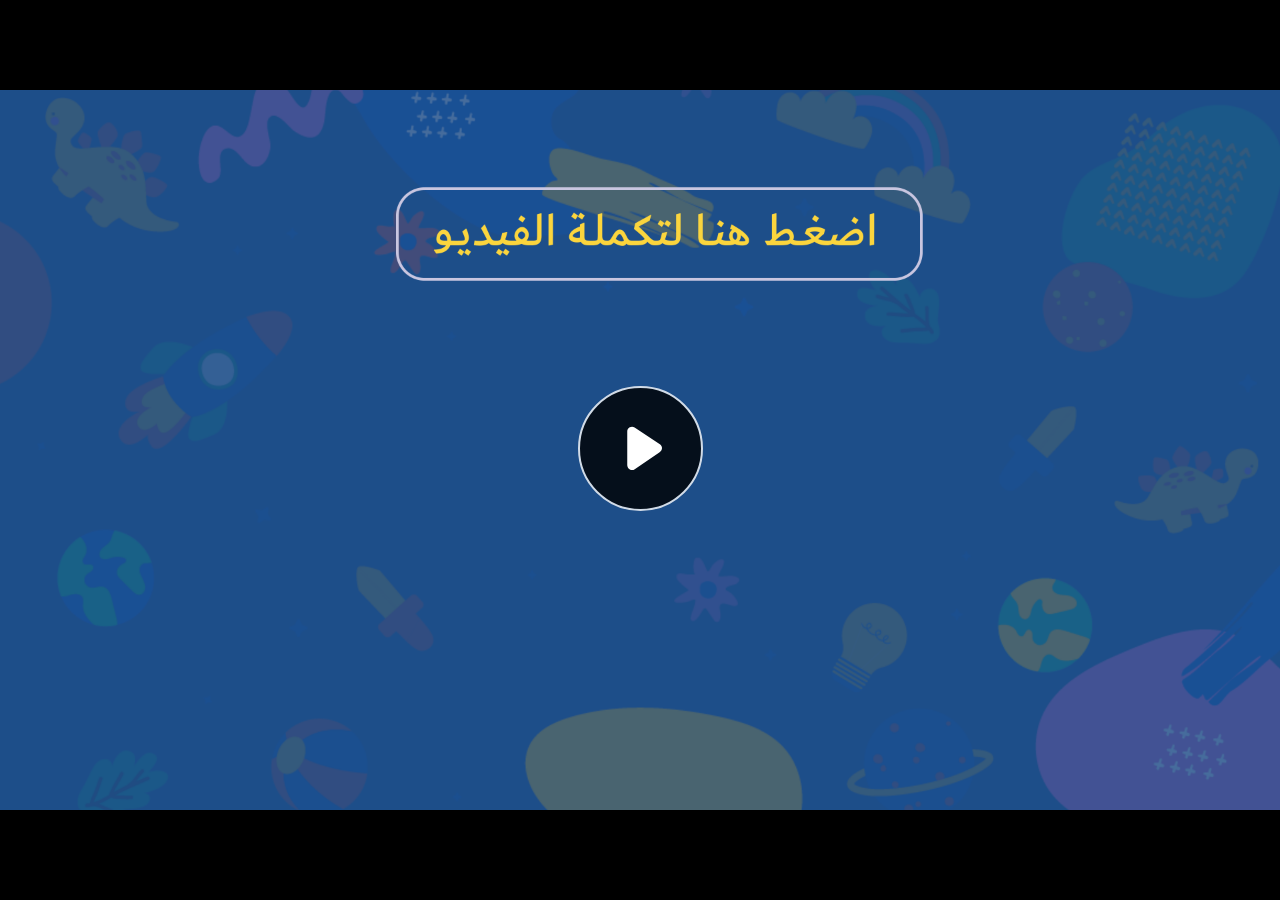
<file: index.html>
﻿<!doctype html>
<html lang="en-US">
<head>
  <meta charset="utf-8">
  <!-- Created using Storyline 360 - http://www.articulate.com  -->
  <!-- version: 3.71.29339.0 -->
  <title>EG.G5.AR.SEM2.UC.T2.S2.1</title>
  <meta http-equiv="x-ua-compatible" content="IE=edge"/>
  <meta name="viewport" content="width=device-width,initial-scale=1,user-scalable=no,shrink-to-fit=no,minimal-ui"/>
  <meta name="apple-mobile-web-app-capable" content="yes"/>
  <style>
    html, body { height: 100%; padding: 0; margin: 0 }
    #app { height: 100%; width: 100%; }
  </style>

  <script>
    window.DS = {};
    window.globals = {
      DATA_PATH_BASE: '',
      HAS_FRAME: true,
      HAS_SLIDE: true,

      lmsPresent: false,
      tinCanPresent: false,
      cmi5Present: false,
      aoSupport: false,
      scale: 'noscale',
      captureRc: false,
      browserSize: 'optimal',
      bgColor: '#282828',
      features: 'AccessibleVideo,ConnectionMessages,FullScreenToggle,InsertSvgPicture,LayerPresentAsDialog,MultipleQuizTracking,UpdatedScrollingPanels,UpdatedThemeEditor',
      themeName: 'unified',
      preloaderColor: '#FFFFFF',
      suppressAnalytics: false,
      productChannel: 'stable',
      publishSource: 'storyline',
      aid: 'aid|dd341018-a8d3-41b5-95f5-fb131f3e5e10',
      cid: '518b2c0f-fe28-4383-951b-e6b4fb774fe0',
      playerVersion: '3.71.29339.0',
      publishTimestamp: '2023-02-22T12:18:04.3384250Z',
      maxIosVideoElements: 10,
      connectionSettings: { message: 'You%20are%20offline.%20Trying%20to%20reconnect...', useDarkTheme: false },

      
      parseParams: function(qs) {
        if (window.globals.parsedParams != null) {
          return window.globals.parsedParams;
        }
        qs = (qs || window.location.search.substr(1)).split('+').join(' ');
        var params = {},
            tokens,
            re = /[?&]?([^=]+)=([^&]*)/g;

        while (tokens = re.exec(qs)) {
          params[decodeURIComponent(tokens[1]).trim()] =
            decodeURIComponent(tokens[2]).trim();
        }
        window.globals.parsedParams = params;
        return params;
      }

    };
  </script>
  <script>
    var isIe11 = ('ActiveXObject' in window || window.MSBlobBuilder != null)
      && window.msCrypto != null && !window.ActiveXObject;
    if (isIe11) {
      window.globals.unsupportedBrowser = true;
      document.write(atob('[base64]'));
    }
  </script>
  
  <script>window.THREE = { };</script>
  
</head>
<body style="background: #282828" class="cs-HTML theme-unified">
  <!-- 360 -->
  <script>!function(e){var i=/iPhone/i,o=/iPod/i,n=/iPad/i,t=/(?=.*\bAndroid\b)(?=.*\bMobile\b)/i,d=/Android/i,s=/(?=.*\bAndroid\b)(?=.*\bSD4930UR\b)/i,b=/(?=.*\bAndroid\b)(?=.*\b(?:KFOT|KFTT|KFJWI|KFJWA|KFSOWI|KFTHWI|KFTHWA|KFAPWI|KFAPWA|KFARWI|KFASWI|KFSAWI|KFSAWA)\b)/i,r=/IEMobile/i,h=/(?=.*\bWindows\b)(?=.*\bARM\b)/i,a=/BlackBerry/i,l=/BB10/i,p=/Opera Mini/i,f=/(CriOS|Chrome)(?=.*\bMobile\b)/i,u=/(?=.*\bFirefox\b)(?=.*\bMobile\b)/i,c=new RegExp("(?:Nexus 7|BNTV250|Kindle Fire|Silk|GT-P1000)","i"),w=function(e,i){return e.test(i)},A=function(e){var A=e||navigator.userAgent,v=A.split("[FBAN");if(void 0!==v[1]&&(A=v[0]),this.apple={phone:w(i,A),ipod:w(o,A),tablet:!w(i,A)&&w(n,A),device:w(i,A)||w(o,A)||w(n,A)},this.amazon={phone:w(s,A),tablet:!w(s,A)&&w(b,A),device:w(s,A)||w(b,A)},this.android={phone:w(s,A)||w(t,A),tablet:!w(s,A)&&!w(t,A)&&(w(b,A)||w(d,A)),device:w(s,A)||w(b,A)||w(t,A)||w(d,A)},this.windows={phone:w(r,A),tablet:w(h,A),device:w(r,A)||w(h,A)},this.other={blackberry:w(a,A),blackberry10:w(l,A),opera:w(p,A),firefox:w(u,A),chrome:w(f,A),device:w(a,A)||w(l,A)||w(p,A)||w(u,A)||w(f,A)},this.seven_inch=w(c,A),this.any=this.apple.device||this.android.device||this.windows.device||this.other.device||this.seven_inch,this.phone=this.apple.phone||this.android.phone||this.windows.phone,this.tablet=this.apple.tablet||this.android.tablet||this.windows.tablet,"undefined"==typeof window)return this},v=function(){var e=new A;return e.Class=A,e};"undefined"!=typeof module&&module.exports&&"undefined"==typeof window?module.exports=A:"undefined"!=typeof module&&module.exports&&"undefined"!=typeof window?module.exports=v():"function"==typeof define&&define.amd?define("isMobile",[],e.isMobile=v()):e.isMobile=v()}(this);
    window.isMobile.apple.tablet = window.isMobile.apple.tablet ||
      (navigator.platform === 'MacIntel' && navigator.maxTouchPoints > 1);
    window.isMobile.apple.device = window.isMobile.apple.device || window.isMobile.apple.tablet;
    window.isMobile.tablet = window.isMobile.tablet || window.isMobile.apple.tablet;
    window.isMobile.any = window.isMobile.any || window.isMobile.apple.tablet;
  </script>

  <div id="focus-sink" tabindex="-1"></div>

  <div id="preso"></div>
  <script>
    (function() {

      var classTypes = [ 'desktop', 'mobile', 'phone', 'tablet' ];

      var addDeviceClasses = function(prefix, testObj) {
        var curr, i;
        for (i = 0; i < classTypes.length; i++) {
          curr = classTypes[i];
          if (testObj[curr]) {
            document.body.classList.add(prefix + curr);
          }
        }
      };

      var params = window.globals.parseParams(),
          isDevicePreview = params.devicepreview === '1',
          isPhoneOverride = params.deviceType === 'phone' || (isDevicePreview && params.phone == '1'),
          isTabletOverride = (params.deviceType === 'tablet' || isDevicePreview) && !isPhoneOverride,
          isMobileOverride = isPhoneOverride || isTabletOverride;

      var deviceView = {
        desktop: !window.isMobile.any && !isMobileOverride,
        mobile: window.isMobile.any || isMobileOverride,
        phone: isPhoneOverride || (window.isMobile.phone && !isTabletOverride),
        tablet: isTabletOverride || window.isMobile.tablet
      };

      window.globals.deviceView = deviceView;
      window.isMobile.desktop = !window.isMobile.any;
      window.isMobile.mobile = window.isMobile.any;

      addDeviceClasses('view-', deviceView);

    })();
  </script>
  
  <script src='story_content/user.js' type=text/javascript></script>
  <div class="slide-loader"></div>

  <script>
    var doc = document, loader = doc.body.querySelector('.slide-loader'); [ 1, 2, 3 ].forEach(function(n) { var d = doc.createElement('div'); d.style.backgroundColor = window.globals.preloaderColor; d.classList.add('mobile-loader-dot'); d.classList.add('dot' + n); loader.appendChild(d); });
  </script>

  <div class="mobile-load-title-overlay" style="display: none">
    <div class="mobile-load-title">EG.G5.AR.SEM2.UC.T2.S2.1</div>
  </div>

  <div class="mobile-chrome-warning"></div>

  
<style>
  .warn-connection-dialog {
    display: none;
    background: transparent;
    pointer-events: none;
    position: fixed;
    left: 0;
    top: 0;
    width: 100%;
    height: 100%;
    z-index: 999;
  }

  .warn-connection-content {
    border-radius: 4px;
    background: white;
    border: 1px solid #E7E7E7;
    color: #333333;
    box-shadow: 0 2px 4px rgba(0, 0, 0, 0.25);
    transition: all 150ms ease-out;
    position: absolute;
    white-space: nowrap;
  }

  .view-phone.is-landscape .warn-connection-content {
    left: 23px;
    bottom: 23px;
  }

  .view-tablet.is-landscape .warn-connection-content {
    left: 50%;
    top: 20px;
    transform: translateX(-50%);
  }

  .is-portrait .warn-connection-content {
    transform: translate(-50%, calc(-100% - 15px));
  }

  .warn-connection-content p {
    display: inline-block;
    margin: 0 8px 0 0;
    line-height: 33px;
    font-size: 11px;
  }

  .warn-connection-content svg {
    position: relative;
    vertical-align: middle;
    margin: 0 2px 2px 8px;
  }

  .view-desktop .warn-connection-content {
    left: 1.5em;
    bottom: 1.5em;
  }

  .view-desktop .warn-connection-content p {
    font-size: 1.1em;
  }

  .is-offline .warn-connection-dialog {
    display: block;
  }

  .is-offline .cs-panel * {
    pointer-events: none !important;
  }

  .is-offline .cs-panel {
    pointer-events: all !important;
  }

  .is-offline #nav-controls * {
    pointer-events: none !important;
  }

  .is-offline #nav-controls {
    pointer-events: all !important;
  }
</style>

<div class="warn-connection-dialog">
  <div class="warn-connection-content">
    <svg width="17" height="15" viewBox="0 0 17 15" xmlns="http://www.w3.org/2000/svg">
      <path fill="#8F0000" stroke="white" d="M16.07,12.98 L15.88,12.23 L9.51,1.21 C8.97,0.26,7.6,0.26,7.06,1.21 L0.69,12.23 C0.15,13.16,0.81,14.36,1.91,14.36 H14.65 C15.47,14.36,16.05,13.7,16.07,12.98 Z"/>
      <path fill="white" stroke="white" d="M8.58,5.5 C8.35,5.28,8.5,5.35,8.21,5.32 C8.09,5.35,7.97,5.49,7.96,5.67 C7.97,5.79,7.98,5.92,7.98,6.04 L7.98,6.04 C7.99,6.17,8,6.31,8.01,6.43 L8.01,6.44 C8.03,6.92,8.06,7.41,8.09,7.9 L8.09,7.9 C8.12,8.39,8.14,8.88,8.17,9.37 C8.17,9.39,8.18,9.42,8.2,9.44 C8.23,9.46,8.25,9.47,8.28,9.47 C8.31,9.47,8.34,9.46,8.35,9.44 C8.37,9.43,8.38,9.4,8.39,9.35 L8.39,9.34 C8.39,9.24,8.4,9.15,8.4,9.05 L8.4,9.05 C8.41,8.96,8.41,8.86,8.42,8.75 C8.43,8.44,8.45,8.12,8.47,7.81 L8.47,7.81 C8.49,7.49,8.51,7.18,8.53,6.87 C8.55,6.46,8.56,6.05,8.59,5.64 L8.6,5.62 C8.6,5.57,8.59,5.53,8.58,5.5 L8.21,5.32 Z"/>
      <circle fill="white" stroke="white" cx="8.3" cy="11.35" r="0.3"/>
    </svg>
    <p>You are offline. Trying to reconnect...</p>
  </div>
</div>

<script>
  (function() {
    window.DS.connection = {
      warningShown: false,
      assets: {},
      loadingAssetGroup: false,
      retryDelay: 500
    };

    // @TODO this is POC code and can be cleaned up a bit more if we move forward
    // with the feature



    // The `window.globals.features` variable must be set in `webpack.dev.config` when testing locally - it is not enough
    // to have it in the data - but it must be set there as well.
    var useConnectionMessages = window.AbortController != null &&
      window.location.protocol != 'file:' &&
      window.globals.features.indexOf('ConnectionMessages') != -1;

    window.DS.connection.useConnectionMessages = useConnectionMessages

    var assetCount = 0;
    var checkLoadedId;
    var connectionSettings = window.globals.connectionSettings;

    if (useConnectionMessages && connectionSettings != null) {
      var contentEl = document.querySelector('.warn-connection-content');
      var messageEl = contentEl.querySelector('p')

      if (connectionSettings.useDarkTheme) {
        contentEl.style.borderColor = '#BABBBA';
        contentEl.style.backgroundColor = '#282828';
        contentEl.style.color = '#FFFFFF';
      }

      if (connectionSettings.message != null) {
        messageEl.textContent = window.decodeURIComponent(connectionSettings.message);
      }
    }

    function checkAssetsReady() {
      for (var i in DS.connection.assets) {
        if (!DS.connection.assets[i].success) {
          return false;
        }
      }
      return true;
    }

    function stopAssetGroup() {
      if (!useConnectionMessages) { return; }

      assetCount = 0;

      DS.connection.oldAssetGroup = DS.connection.assets;
      DS.connection.assets = {};
      DS.connection.loadingAssetGroup = false;
      clearInterval(checkLoadedId);
    }

    function startAssetGroup() {
      if (!useConnectionMessages) { return; }
      var ticks = 0;
      clearInterval(checkLoadedId);
      checkLoadedId = setInterval(function() {
        var loaded = 0;
        if (assetCount === 0 && loaded === 0) {
          clearInterval(checkLoadedId);
          return;
        }

        for (var i in DS.connection.assets) {
          if (DS.connection.assets[i].success) {
            loaded++;
          }
        }

        if (assetCount === loaded && checkAssetsReady()) {
          for (var i in DS.connection.assets) {
            if (DS.connection.assets[i].action) {
              DS.connection.assets[i].action();
            }
          }
          hideWarning();
          stopAssetGroup();
        }
      }, 100)
    }

    function requiredAsset(url, action, retry, type) {
      if (!useConnectionMessages) { return; }
      if (DS.connection.assets[url]) { return; }

      DS.connection.assets[url] = {
        success: false, action: action, retry: retry, type: type
      };
      assetCount = Object.keys(DS.connection.assets).length;
      if (!DS.connection.loadingAssetGroup) {
        startAssetGroup();
      }
      DS.connection.loadingAssetGroup = true;
    }

    function assetLoaded(url) {
      if (!useConnectionMessages) { return; }
      if (DS.connection.assets[url]) {
        DS.connection.assets[url].success = true;
      }
    }

    function assetFailed(url) {
      if (!useConnectionMessages) { return; }
      if (!DS.connection.assets[url]) {
        if (/\.js$/.test(url)) {
          setTimeout(function() {
            if (DS.connection.lastSlideLoaded != null) {
              DS.connection.lastSlideLoaded();
            }
          }, DS.connection.retryDelay);
        }
        return;
      }
      if (!DS.connection.warningShown) { showWarning(); }
      if (DS.connection.assets[url].retry) {
        setTimeout(function() {
          if (!DS.connection.assets[url].success) {
            DS.connection.assets[url].retry()
          }
        }, DS.connection.retryDelay);
      }
    }

    function hideWarning() {
      document.body.classList.remove('is-offline');
      DS.connection.warningShown = false;
    }
    DS.connection.hideWarning = hideWarning

    function showWarning(btn) {
      document.body.classList.add('is-offline')
      DS.connection.warningShown = true;
      updateWarningPosition();
    }

    function updateWarningPosition() {
      if (!DS.connection.warningShown) {
        return;
      }

      var isPortrait = document.body.classList.contains('is-portrait');
      var warningEl = document.querySelector('.warn-connection-content');

      if (isPortrait) {
        var slide = document.querySelector('.primary-slide');
        var slideRect = slide.getBoundingClientRect();

        warningEl.style.top = `${slideRect.top}px`
        warningEl.style.left = `${slideRect.left + slideRect.width / 2}px`
      } else {
        warningEl.style.top = null;
        warningEl.style.left = null;
      }

      window.requestAnimationFrame(updateWarningPosition);
    }

    // these will all be noops if the feature flag isn't set in
    // the data and `window.globals.features`
    DS.connection.requiredAsset = requiredAsset;
    DS.connection.assetLoaded = assetLoaded;
    DS.connection.assetFailed = assetFailed;
    DS.connection.stopAssetGroup = stopAssetGroup;
    DS.connection.startAssetGroup = startAssetGroup;
  })();
</script>


  <script>
    
    if (window.autoSpider && window.vInterfaceObject) {
      document.querySelector('.mobile-load-title-overlay').style.display = 'none';
    }
  </script>

  

  <link rel="stylesheet" href="html5/data/css/output.min.css" data-noprefix/>
</body>
<script src="html5/lib/scripts/bootstrapper.min.js"></script>
</html>
</file>
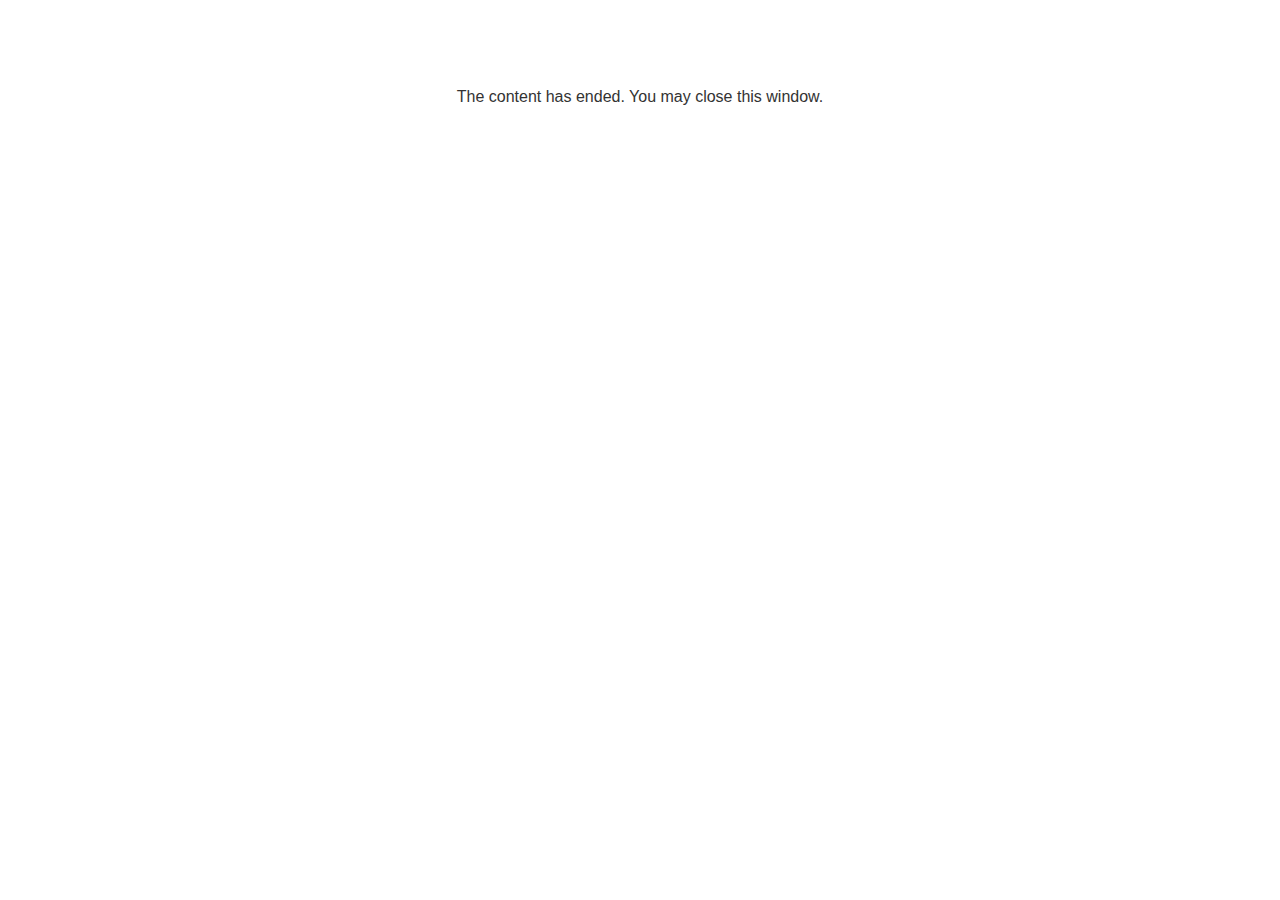
<file: lms/goodbye.html>
<!doctype html>
<html>
<body style="background-color: #ffffff;">

<p role="alert" style="color: #333333;font-family: Lato, articulate, tahoma, arial;font-size: medium;text-align: center;">
<br><br><br><br>
The content has ended. You may close this window.
</p>

</body>
</html>
</file>
<file: html5/data/css/output.min.css>
@font-face {
  font-family: 'LatoBold Charset1_ BoldA5316623';
  src: url('[data-uri]');
  font-style: normal;
  font-weight: normal;
}
@font-face {
  font-family: 'Lato Charset1_ 5wiUiuON0B02FF11';
  src: url('[data-uri]');
  font-style: normal;
  font-weight: normal;
}
@font-face {
  font-family: 'Dubai Charset1_ 6pJIynT3495B745';
  src: url('[data-uri]');
  font-style: normal;
  font-weight: normal;
}
@font-face {
  font-family: 'Dubai Medium Charset1_ D7858AF3';
  src: url('[data-uri]');
  font-style: normal;
  font-weight: normal;
}
@font-face {
  font-family: 'Dubai MediumBold ChBold05EFEF0B';
  src: url('[data-uri]');
  font-style: normal;
  font-weight: normal;
}
@font-face {
  font-family: 'DubaiBold Charset1_Bold755E410C';
  src: url('[data-uri]');
  font-style: normal;
  font-weight: normal;
}
@font-face {
  font-family: 'Dubai Charset0_v8wz5Y8k741D6E07';
  src: url('[data-uri]');
  font-style: normal;
  font-weight: normal;
}
@font-face {
  font-family: 'Dubai Medium Charset0_v389EBE1D';
  src: url('[data-uri]');
  font-style: normal;
  font-weight: normal;
}
@font-face {
  font-family: 'Dubai MediumBold ChBold9429EB4D';
  src: url('[data-uri]');
  font-style: normal;
  font-weight: normal;
}
@font-face {
  font-family: 'DubaiBold Charset0_BoldD2773439';
  src: url('[data-uri]');
  font-style: normal;
  font-weight: normal;
}
.cs-HTML {
  background: rgba(40, 40, 40, 1);
}
.cs-npnxnanbsnfns00000000001 .cs-infopanel  {
  box-shadow: 0 1px 0 rgba(0, 0, 0, 0);
  background: rgba(255, 255, 255, 1);
}
.cs-npnxnanbsnfns00000000001 .cs-infopanel .cs-link {
  color: rgba(186, 187, 186, 1);
}
.cs-npnxnanbsnfns00000000001 .cs-infopanel .cs-link:hover {
  color: rgba(255, 255, 255, 1);
}
.cs-npnxnanbsnfns00000000001 .cs-infopanel .cs-name {
  color: rgba(68, 68, 68, 1);
}
.cs-npnxnanbsnfns00000000001 .cs-infopanel .cs-title {
  color: rgba(153, 153, 153, 1);
}
.cs-npnxnanbsnfns00000000001 .cs-infopanelpopup  {
  box-shadow: 0 1px 0 rgba(0, 0, 0, 0);
  background: rgba(0, 0, 0, 0);
}
.cs-npnxnanbsnfns00000000001 .cs-infopanelpopup .cs-link {
  color: rgba(255, 0, 0, 1);
}
.cs-npnxnanbsnfns00000000001 .cs-infopanelpopup .cs-link:hover {
  color: rgba(255, 255, 255, 1);
}
.cs-npnxnanbsnfns00000000001 .cs-infopanelpopup .cs-name {
  color: rgba(255, 255, 255, 1);
}
.cs-npnxnanbsnfns00000000001 .cs-infopanelpopup .cs-bio {
  color: rgba(186, 187, 186, 1);
}
.cs-npnxnanbsnfns00000000001 .cs-timer  {
  color: rgba(186, 187, 186, 1);
}
.cs-npnxnanbsnfns00000000001 .cs-duration stop:first-child {
  stop-color: rgba(60, 60, 60, 1);
}
.cs-npnxnanbsnfns00000000001 .cs-duration stop:last-child {
  stop-color: rgba(60, 60, 60, 1);
}
.cs-npnxnanbsnfns00000000001 .cs-elapsed stop:first-child {
  stop-color: rgba(254, 227, 71, 1);
}
.cs-npnxnanbsnfns00000000001 .cs-elapsed stop:last-child {
  stop-color: rgba(254, 227, 71, 1);
}
.cs-npnxnanbsnfns00000000001 .cs-timer .cs-pie .cs-innerstroke {
  stroke: rgba(199, 199, 199, 1);
}
.cs-npnxnanbsnfns00000000001 .cs-timer .cs-pie .cs-innerborder {
  stroke: rgba(255, 255, 255, 1);
}
.cs-npnxnanbsnfns00000000001 .cs-window  {
  box-shadow: 0 8px 5px rgba(0, 0, 0, 0.2);
  border-color: rgba(49, 99, 0, 0);
  background: rgba(33, 33, 33, 1);
  color: rgba(248, 248, 248, 1);
}
.cs-npnxnanbsnfns00000000001 .cs-window .cs-diva {
  border-color: rgba(78, 78, 78, 1);
}
.cs-npnxnanbsnfns00000000001 .cs-window .cs-divb {
  border-color: rgba(78, 78, 78, 0);
}
.cs-npnxnanbsnfns00000000001 .cs-editor .cs-editor-slide {
  color: rgba(226, 226, 226, 1);
}
.cs-npnxnanbsnfns00000000001 .cs-editor .cs-editor-html {
  color: rgba(186, 187, 186, 1);
}
.cs-npnxnanbsnfns00000000001 .cs-editor .cs-editor-button {
  text-shadow: 0 1px 0 rgba(0, 0, 0, 0);
  color: rgba(255, 255, 255, 1);
  border-color: rgba(211, 211, 211, 1);
  background: rgba(34, 34, 34, 1);
}
.cs-npnxnanbsnfns00000000001 .cs-editor .cs-editor-button:hover {
  background: rgba(68, 68, 68, 1);
}
.cs-npnxnanbsnfns00000000001 .cs-editor .cs-editor-button:active {
  background: rgba(68, 68, 68, 1);
}
.cs-npnxnanbsnfns00000000001 .cs-listitem  {
  color: rgba(186, 187, 186, 1);
  border-color: none;
  border: 1px solid transparent;
}
.cs-npnxnanbsnfns00000000001 .cs-listitem:hover {
  background: rgba(255, 255, 255, 0.06);
  border-color: rgba(108, 108, 108, 1) !important;
  border-width: 1px;
  border-radius: 2px;
  border-style: solid;
  box-sizing: border-box;
}
.cs-npnxnanbsnfns00000000001 .cs-listitem.hover {
  background: rgba(255, 255, 255, 0.06);
  border-color: rgba(108, 108, 108, 1) !important;
  border-width: 1px;
  border-radius: 2px;
  border-style: solid;
  box-sizing: border-box;
}
.cs-npnxnanbsnfns00000000001 .cs-glossary  {
  color: rgba(186, 187, 186, 1);
}
.cs-npnxnanbsnfns00000000001 .cs-glossary .cs-scrolling-panel {
  background: rgba(0, 0, 0, 0);
}
.cs-npnxnanbsnfns00000000001 .cs-glossary .cs-term.cs-selected .cs-choice-list-trigger {
  color: rgba(255, 255, 255, 1);
  background: rgba(255, 255, 255, 1);
}
.cs-npnxnanbsnfns00000000001 .cs-glossary .cs-term.cs-selected .cs-choice-list-trigger:focus {
  color: rgba(255, 255, 255, 1);
  background: rgba(255, 255, 255, 1);
}
.cs-npnxnanbsnfns00000000001 .cs-glossary .cs-term:hover .cs-choice-list-trigger {
  background: rgba(186, 187, 186, 1);
}
.cs-npnxnanbsnfns00000000001 .cs-glossary .cs-term.hover .cs-choice-list-trigger {
  background: rgba(186, 187, 186, 1);
}
.cs-npnxnanbsnfns00000000001 .cs-glossary .cs-term .cs-choice-list-trigger:focus {
  background: rgba(186, 187, 186, 1);
}
.cs-npnxnanbsnfns00000000001 .cs-glossary .cs-diva {
  border-color: rgba(0, 0, 0, 0);
}
.cs-npnxnanbsnfns00000000001 .cs-glossary .cs-divb {
  border-color: rgba(0, 0, 0, 0);
}
.cs-npnxnanbsnfns00000000001 .cs-glossary .cs-divc {
  border-color: rgba(0, 0, 0, 0);
}
.cs-npnxnanbsnfns00000000001 .cs-glossary .cs-heading {
  color: rgba(248, 248, 248, 1);
  font-weight: 700;
}
.note-content p span {
  color: rgba(186, 187, 186, 1);
  line-height: 1.4em;
  font-size: 103.769%;
}
.cs-npnxnanbsnfns00000000001 .cs-resource .cs-separator {
  border-color: rgba(0, 0, 0, 0);
}
.cs-npnxnanbsnfns00000000001 .cs-outline  {
  color: rgba(45, 45, 45, 1);
}
.cs-npnxnanbsnfns00000000001 .cs-outline .cs-diva {
  border-color: rgba(0, 0, 0, 0);
}
.cs-npnxnanbsnfns00000000001 .cs-outline .cs-divb {
  border-color: rgba(0, 0, 0, 0);
}
.cs-npnxnanbsnfns00000000001 .cs-outline .cs-divc {
  border-color: rgba(0, 0, 0, 0);
}
.cs-npnxnanbsnfns00000000001 .cs-outline .cs-search-filter:hover {
  color: rgba(0, 0, 0, 0);
}
.cs-npnxnanbsnfns00000000001 .cs-outline .cs-search-filter.hover {
  color: rgba(0, 0, 0, 0);
}
.cs-npnxnanbsnfns00000000001 .cs-transcript  {
  color: rgba(255, 255, 255, 1);
}
.cs-npnxnanbsnfns00000000001 .cs-transcript .cs-div {
  border-color: rgba(0, 0, 0, 0);
}
.cs-npnxnanbsnfns00000000001 .cs-tabs:not(.topmenu-item) {
  color: rgba(248, 248, 248, 1);
}
.cs-npnxnanbsnfns00000000001 .cs-tabs .cs-inner-button:not(.topmenu-item) {
  text-shadow: 0 1px 0 rgba(0, 0, 0, 0);
}
.cs-npnxnanbsnfns00000000001 .cs-tabs:hover:not(.topmenu-item) {
  color: rgba(248, 248, 248, 1);
}
.cs-npnxnanbsnfns00000000001 .cs-tabs.cs-selected {
  background: rgba(0, 0, 0, 0);
  color: rgba(248, 248, 248, 1);
}
.cs-npnxnanbsnfns00000000001 .cs-seekcontrol  {
  background: rgba(0, 0, 0, 0);
  border-color: rgba(0, 0, 0, 0);
}
.cs-npnxnanbsnfns00000000001 .cs-seekcontrol .cs-button:hover .cs-icon {
  fill: rgba(255, 255, 255, 1);
}
.cs-npnxnanbsnfns00000000001 .cs-seekcontrol .cs-button.hover .cs-icon {
  fill: rgba(255, 255, 255, 1);
}
.cs-npnxnanbsnfns00000000001 .cs-seekcontrol .cs-button .cs-icon-shadow {
  fill: rgba(0, 0, 0, 0);
}
.cs-npnxnanbsnfns00000000001 .cs-seekcontrol .cs-button .cs-icon {
  fill: rgba(180, 180, 180, 1);
}
.cs-npnxnanbsnfns00000000001 .cs-seekcontrol .cs-seek .cs-fill {
  background: rgba(255, 255, 255, 0.6);
}
.cs-npnxnanbsnfns00000000001 .cs-seekcontrol .cs-seek {
  background: rgba(108, 108, 108, 1);
  border-color: rgba(0, 0, 0, 0);
}
.cs-npnxnanbsnfns00000000001 .cs-searchinput .cs-input {
  color: rgba(186, 187, 186, 1);
  border-color: rgba(0, 0, 0, 0);
  background: rgba(255, 255, 255, 0.06);
}
.cs-npnxnanbsnfns00000000001 .cs-searchinput .cs-input:focus {
  color: rgba(248, 248, 248, 1);
  background: rgba(41, 41, 41, 1);
}
.cs-npnxnanbsnfns00000000001 .cs-searchinput .cs-input:hover {
  box-shadow: inset 0 0 1px 0 rgba(69, 126, 19, 0);
}
.cs-npnxnanbsnfns00000000001 .cs-searchinput .cs-input.hover {
  box-shadow: inset 0 0 1px 0 rgba(69, 126, 19, 0);
}
.cs-npnxnanbsnfns00000000001 .cs-searchinput .cs-button .cs-icon {
  fill: rgba(186, 187, 186, 1);
}
.cs-npnxnanbsnfns00000000001 .cs-searchinput .cs-button:hover {
  fill: rgba(63, 133, 0, 1);
}
.cs-npnxnanbsnfns00000000001 .cs-searchinput .cs-button.hover {
  fill: rgba(63, 133, 0, 1);
}
.cs-npnxnanbsnfns00000000001 .cs-menu  {
  box-shadow: 0 1px 0 rgba(0, 0, 0, 0);
  background: rgba(33, 33, 33, 1);
}
.cs-npnxnanbsnfns00000000001 .cs-topmenu-item.active .cs-tab {
  background: rgba(33, 33, 33, 1);
}
.cs-npnxnanbsnfns00000000001 .cs-logo  {
  box-shadow: 0 1px 0 rgba(37, 75, 0, 1);
  background: rgba(255, 255, 255, 0);
}
.cs-npnxnanbsnfns00000000001 .cs-checkbox  {
  color: rgba(255, 255, 255, 1);
}
.cs-npnxnanbsnfns00000000001 .cs-checkbox:hover {
  border-color: rgba(175, 221, 130, 1);
}
.cs-npnxnanbsnfns00000000001 .cs-checkbox.hover {
  border-color: rgba(175, 221, 130, 1);
}
.cs-npnxnanbsnfns00000000001 .cs-checkbox .cs-box {
  color: rgba(255, 255, 255, 1);
  border-color: rgba(42, 83, 0, 1);
}
.cs-npnxnanbsnfns00000000001 .cs-checkbox .cs-box:checked::after {
  color: rgba(43, 196, 0, 1);
}
.cs-npnxnanbsnfns00000000001 .cs-button  {
  text-shadow: 0 1px 0 rgba(0, 0, 0, 0);
  color: rgba(186, 187, 186, 1);
  border-color: rgba(0, 0, 0, 0);
  background: rgba(0, 0, 0, 0);
  box-shadow: 0 1px 0 rgba(0, 0, 0, 0);
}
.cs-npnxnanbsnfns00000000001 .cs-button .cs-icon {
  fill: rgba(186, 187, 186, 1);
}
.cs-npnxnanbsnfns00000000001 .cs-button .cs-icon-shadow {
  fill: rgba(0, 0, 0, 0);
}
.cs-npnxnanbsnfns00000000001 .cs-button:hover {
  background: rgba(248, 248, 248, 1);
}
.cs-npnxnanbsnfns00000000001 .cs-button.hover {
  background: rgba(248, 248, 248, 1);
}
.cs-npnxnanbsnfns00000000001 .cs-button:active {
  background: rgba(0, 0, 0, 0);
}
.cs-npnxnanbsnfns00000000001 .cs-button.cs-disabled:hover {
  background: rgba(0, 0, 0, 0);
}
.cs-npnxnanbsnfns00000000001 .cs-button.cs-disabled.hover {
  background: rgba(0, 0, 0, 0);
}
.cs-npnxnanbsnfns00000000001 .cs-button.cs-disabled:active {
  background: rgba(0, 0, 0, 0);
}
.cs-npnxnanbsnfns00000000001 .cs-button.cs-volume:hover {
  background: rgba(0, 0, 0, 0);
}
.cs-npnxnanbsnfns00000000001 .cs-button.cs-volume.hover {
  background: rgba(0, 0, 0, 0);
}
.cs-npnxnanbsnfns00000000001 .cs-button.cs-volume:active {
  background: rgba(0, 0, 0, 0);
}
.cs-npnxnanbsnfns00000000001.cs-base  {
  color: rgba(186, 187, 186, 1);
  border-color: rgba(40, 40, 40, 1);
  background: rgba(40, 40, 40, 1);
}
.cs-npnxnanbsnfns00000000001.cs-base .cs-separator .cs-diva {
  background: rgba(69, 69, 69, 1);
}
.cs-npnxnanbsnfns00000000001.cs-base .cs-separator .cs-divb {
  background: rgba(0, 0, 0, 0);
}
.cs-npnxnanbsnfns00000000001.cs-base .cs-topmenu-item.active .cs-tab {
  border-color: rgba(69, 69, 69, 1);
}
.cs-npnxnanbsnfns00000000001.cs-base .cs-topmenu-item.active .cs-panel {
  border-color: rgba(69, 69, 69, 1);
}
.cs-npnxnanbsnfns00000000001.cs-base .cs-left {
  background: rgba(33, 33, 33, 1);
}
.cs-npnxnanbsnfns00000000001.cs-base .cs-area-primary .cs-slide-container {
  background: rgba(40, 40, 40, 1);
}
.cs-npnxnanbsnfns00000000001.cs-base.cs-custom-theme .cs-brandhighlight-bg {
  background: rgba(79, 189, 244, 1) !important;
}
.cs-npnxnanbsnfns00000000001.cs-base.cs-custom-theme .cs-brandhighlight-secondary-bg {
  background: rgba(255, 255, 255, 1) !important;
}
.cs-npnxnanbsnfns00000000001.cs-base.cs-custom-theme .cs-brandhighlight-border {
  border-color: rgba(79, 189, 244, 1) !important;
}
.cs-npnxnanbsnfns00000000001.cs-base.cs-custom-theme .cs-brandhighlight-text {
  color: rgba(79, 189, 244, 1) !important;
}
.cs-npnxnanbsnfns00000000001.cs-base.cs-custom-theme .cs-brandhighlight-fill {
  fill: rgba(79, 189, 244, 1) !important;
}
.cs-npnxnanbsnfns00000000001.cs-base.cs-custom-theme .cs-listitem.cs-selected {
  background-color: rgba(255, 255, 255, 0.06) !important;
}
.cs-npnxnanbsnfns00000000001 .cs-volume::-moz-range-thumb {
  border-color: rgba(43, 85, 0, 1);
  box-shadow: inset 0 0 1px 0 rgba(43, 85, 0, 1);
  background: rgba(255, 255, 255, 1);
}
.cs-npnxnanbsnfns00000000001 .cs-volume::-ms-thumb {
  border-color: rgba(43, 85, 0, 1);
  box-shadow: inset 0 0 1px 0 rgba(43, 85, 0, 1);
  background: rgba(255, 255, 255, 1);
}
.cs-npnxnanbsnfns00000000001 .cs-volume::-webkit-slider-thumb {
  border-color: rgba(43, 85, 0, 1);
  box-shadow: inset 0 0 1px 0 rgba(43, 85, 0, 1);
  background: rgba(255, 255, 255, 1);
}
.cs-npnxnanbsnfns00000000001 .cs-volume::-moz-range-track {
  border-color: rgba(66, 140, 1, 1);
  background: rgba(108, 108, 108, 1);
}
.cs-npnxnanbsnfns00000000001 .cs-volume::-ms-track {
  border-color: rgba(66, 140, 1, 1);
  background: rgba(108, 108, 108, 1);
}
.cs-npnxnanbsnfns00000000001 .cs-volume::-webkit-slider-runnable-track {
  border-color: rgba(66, 140, 1, 1);
  background: rgba(108, 108, 108, 1);
}
body.show-focus .tab-focus-box {
  box-shadow: 0 0 0 1px rgba(255, 255, 0, 1), 0 0 0 3px rgba(0, 32, 96, 1), 0 0 5px 5px rgba(255, 255, 0, 1);
  border-color: transparent;
  outline: 2px transparent solid;
}
.skipnav {
  box-shadow: 0 0 0 1px rgba(255, 255, 0, 1), 0 0 0 3px rgba(0, 32, 96, 1), 0 0 5px 5px rgba(255, 255, 0, 1);
  border-color: transparent;
  outline: 2px transparent solid;
}
.cs-npnxnanbsnfns00000000001 .cs-listitem:hover {
  color: none;
}
.cs-npnxnanbsnfns00000000001 .cs-listitem.hover {
  color: none;
}
.cs-npnxnanbsnfns00000000001 .cs-listitem.cs-viewed {
  color: #BABBBA;
}
.cs-npnxnanbsnfns00000000001 .cs-listitem {
  color: #BABBBA;
}
.cs-npnxnanbsnfns00000000001 .cs-listitem:hover .cs-icon-carrot * {
  fill: none;
}
.cs-npnxnanbsnfns00000000001 .cs-listitem.hover .cs-icon-carrot * {
  fill: none;
}
.cs-npnxnanbsnfns00000000001 .cs-listitem .cs-icon-carrot {
  color: none;
  top: calc(3px);
}
.cs-npnxnanbsnfns00000000001 .cs-listitem .cs-icon-carrot .cs-shadow {
  color: #F8F8F8;
}
.cs-npnxnanbsnfns00000000001 .item-collapsible .is-scene {
  color: #F8F8F8 !important;
  font-weight: 700;
}
.cs-npnxnanbsnfns00000000001 .is-scene .cs-icon-carrot * {
  color: #F8F8F8 !important;
  font-weight: 700;
}
.cs-npnxnanbsnfns00000000001 .is-scene:not(.outline-links-collapse) > a {
  color: #F8F8F8;
}
.cs-npnxnanbsnfns00000000001 .is-scene:not(.outline-links-collapse) .cs-icon-carrot * {
  fill: none !important;
  color: #F8F8F8 !important;
}
.cs-npnxnanbsnfns00000000001 .tabs, .cs-npnxnanbsnfns00000000001 .cs-logo {
  border-bottom: 1px solid rgba(108, 108, 108, 1);
}
.cs-npnxnanbsnfns00000000001 .area-secondary-wrapper:after {
  background-image: url('[data-uri]');
  background-size: 100%;
}
.cs-npnxnanbsnfns00000000001 .panel-footer {
  background: #212121;
}
.cs-npnxnanbsnfns00000000001 #outline-search {
  background: rgba(255, 255, 255, 0.06);
  border-color: rgba(108, 108, 108, 1);
  border-width: 1px;
  border-style: solid;
}
.cs-npnxnanbsnfns00000000001 .topmenu-panel #outline-search {
  background: #545454;
}
.cs-npnxnanbsnfns00000000001 .search-icon circle, .cs-npnxnanbsnfns00000000001 .search-icon path {
  stroke: #BABBBA;
}
.cs-npnxnanbsnfns00000000001 #outline-search input[type   =search] {
  color: #F8F8F8;
}
.cs-npnxnanbsnfns00000000001 #outline-search ::-webkit-input-placeholder {
  color: #BABBBA !important;
}
.cs-npnxnanbsnfns00000000001 #outline-search :-ms-input-placeholder {
  color: #BABBBA !important;
}
.cs-npnxnanbsnfns00000000001 #outline-search ::-moz-placeholder {
  color: #BABBBA !important;
  opacity: 1;
}
.cs-npnxnanbsnfns00000000001 .cs-topmenu-item.active, body:not(.is-touchable-tablet) .cs-npnxnanbsnfns00000000001 .cs-topmenu-item:hover {
  color: #F8F8F8;
}
.cs-npnxnanbsnfns00000000001 .cs-topmenu-item.button-tapped {
  color: #F8F8F8;
}
.cs-npnxnanbsnfns00000000001 .cs-topmenu-item.active .cs-tab, .cs-npnxnanbsnfns00000000001 .cs-topmenu-item .cs-tab {
  background: transparent !important;
  border: none !important;
}
.cs-npnxnanbsnfns00000000001 .top-tabs-drop-icon div {
  background: #BABBBA;
}
.cs-npnxnanbsnfns00000000001 .cs-panel.topmenu-panel .panel-content, .cs-npnxnanbsnfns00000000001 .top-tabs-drop {
  background: #212121;
}
.cs-npnxnanbsnfns00000000001 .cs-topmenu-item.active .cs-panel {
  background: #212121;
}
.cs-npnxnanbsnfns00000000001 .cs-menu.topmenu-panel, .cs-npnxnanbsnfns00000000001 .top-tabs-drop {
  border: 1px solid rgba(69, 69, 69, 1) !important;
  border-radius: 3px;
}
.cs-npnxnanbsnfns00000000001 .resources .resources-list a:hover {
  background: rgba(255, 255, 255, 0.06);
}
body:not(.is-touchable-tablet) .cs-npnxnanbsnfns00000000001 .resources .resources-list a:hover {
  background: rgba(255, 255, 255, 0.06);
}
.cs-npnxnanbsnfns00000000001 .resources .resources-list a.hover {
  background: rgba(255, 255, 255, 0.06);
}
body:not(.is-touchable-tablet) .cs-npnxnanbsnfns00000000001 .resources .resources-list a.hover {
  background: rgba(255, 255, 255, 0.06);
}
.cs-npnxnanbsnfns00000000001 .resources .resources-list a.button-tapped {
  background: rgba(255, 255, 255, 0.06);
}
.cs-npnxnanbsnfns00000000001 .cs-icon path, .cs-npnxnanbsnfns00000000001 .cs-icon rect, .cs-npnxnanbsnfns00000000001 .cs-icon polygon, .cs-npnxnanbsnfns00000000001 .menu-icon-wrapper.menu-icon-wrapper-hover path {
  fill: #BABBBA;
}
.cs-npnxnanbsnfns00000000001 .cs-icon .icon-stroke-only {
  fill: none !important;
  stroke: #BABBBA !important;
}
body:not(.is-touchable-tablet) .cs-npnxnanbsnfns00000000001 .cs-button:hover .cs-icon path, body:not(.is-touchable-tablet) .cs-npnxnanbsnfns00000000001 .cs-button:hover .cs-icon rect, body:not(.is-touchable-tablet) .cs-npnxnanbsnfns00000000001 .cs-button:hover .cs-icon polygon {
  fill: #F8F8F8;
}
body:not(.is-touchable-tablet) .cs-npnxnanbsnfns00000000001 .cs-tabs:hover .search-icon circle, body:not(.is-touchable-tablet) .cs-npnxnanbsnfns00000000001 .cs-tabs:hover .search-icon path {
  stroke: #F8F8F8;
}
.cs-npnxnanbsnfns00000000001 .cs-button.button-tapped .cs-icon path, .cs-npnxnanbsnfns00000000001 .cs-button.button-tapped .cs-icon rect, .cs-npnxnanbsnfns00000000001 .cs-button.button-tapped .cs-icon polygon {
  fill: #F8F8F8;
}
body:not(.is-touchable-tablet) .cs-npnxnanbsnfns00000000001 .cs-button:hover .cs-icon .icon-stroke-only {
  fill: none !important;
  stroke: #F8F8F8 !important;
}
.cs-npnxnanbsnfns00000000001 .cs-button:button-tapped .cs-icon .icon-stroke-only {
  fill: none !important;
  stroke: #F8F8F8 !important;
}
.cs-npnxnanbsnfns00000000001 .menu-icon-wrapper.menu-icon-wrapper-hover svg path {
  fill: #F8F8F8;
}
.floating-sidebar:not(.sidebar-closed) .cs-npnxnanbsnfns00000000001 #hamburger .menu-icon-wrapper svg path {
  fill: #BABBBA;
}
.floating-sidebar:not(.sidebar-closed) .cs-npnxnanbsnfns00000000001 #hamburger .menu-icon-wrapper.menu-icon-wrapper-hover svg path {
  fill: #F8F8F8;
}
.cs-npnxnanbsnfns00000000001 .volume .btn:before {
  background-image: url('[data-uri]');
}
.cs-npnxnanbsnfns00000000001 .volume-track {
  background: #6C6C6C;
}
.cs-npnxnanbsnfns00000000001 .volume-icon circle {
  stroke: #BABBBA;
}
.cs-npnxnanbsnfns00000000001 .cs-settings > .settings-panel {
  background: #212121;
  border: 1px solid rgba(69, 69, 69, 1) !important;
  border-radius: 3px;
}
.cs-npnxnanbsnfns00000000001 .cs-settings > .panel-down-arrow {
  fill: #212121;
}
.cs-npnxnanbsnfns00000000001 .switch-toggle .border {
  stroke: #7C7C7C;
}
.cs-npnxnanbsnfns00000000001 .switch-toggle .thumb-off .thumb {
  fill: #A2A2A2;
}
.cs-npnxnanbsnfns00000000001 .switch-toggle .thumb-on .track {
  fill: rgba(79, 189, 244, 1);
}
.cs-npnxnanbsnfns00000000001 .switch-toggle .thumb-off .track {
  fill: rgba(255, 255, 255, 0.1);
}
.cs-npnxnanbsnfns00000000001 .switch-label {
  color: #BABBBA;
}
.cs-npnxnanbsnfns00000000001 .cs-panel .scrollarea-btn:after {
  background: rgba(179, 180, 179, 0.75);
}
.scrollarea-scrollbar:hover .scrollarea-btn:after, .scrollarea-scrollbar.highlight-scrollbar .scrollarea-btn:after {
  background: rgba(179, 180, 179, 0.75);
}
.floating-sidebar .sidebar-overlay {
  background: rgba(0, 0, 0, 0.85);
}
.cs-npnxnanbsnfns00000000001 .overlay-message {
  background: rgba(0, 0, 0, 0.85);
}
.cs-npnxnanbsnfns00000000001 .top-ui-bg, .cs-npnxnanbsnfns00000000001 .bottom-ui-bg, .cs-npnxnanbsnfns00000000001 .right-ui-bg, .cs-npnxnanbsnfns00000000001 .left-ui-bg {
  background: rgba(40, 40, 40, 0.8);
}
.cs-npnxnanbsnfns00000000001 .circle-progress-bg {
  fill: #282828;
}
.cs-npnxnanbsnfns00000000001 .circle-progress-well {
  fill: #6C6C6C;
}
.cs-npnxnanbsnfns00000000001 .circle-progress-pie {
  stroke: #6C6C6C;
}
.cs-npnxnanbsnfns00000000001 .lightbox .option-pane {
  background: rgba(40, 40, 40, 0.8);
}
.cs-npnxnanbsnfns00000000001 .lightbox .option-pane:before {
  background: #282828;
}
.cs-npnxnanbsnfns00000000001 .message-window {
  background: #212121;
  border: 1px solid rgba(255, 255, 255, 1) !important;
  border-radius: 3px;
}
.cs-npnxnanbsnfns00000000001 .message-window-header p, .cs-npnxnanbsnfns00000000001 .message-window-text {
  color: #F8F8F8;
}
.cs-npnxnanbsnfns00000000001 .message-window-header p {
  border-bottom: 1px solid rgba(255, 255, 255, 1);
}
.cs-npnxnanbsnfns00000000001 .message-window button.slide-object-button {
  border: 1px solid rgba(255, 255, 255, 1) !important;
}
.cs-npnxnanbsnfns00000000001 .message-window button.slide-object-button:hover {
  background: rgba(255, 255, 255, 0.06) !important;
}
.message-window .slide-object-button tspan, .message-window .slide-object-button-text tspan {
  fill: #F8F8F8 !important;
}
body:not(.is-touchable-tablet) .cs-npnxnanbsnfns00000000001 .cs-button:hover .text {
  color: #F8F8F8;
}
.cs-npnxnanbsnfns00000000001 .cs-button.button-tapped .text {
  color: #F8F8F8;
}
.cs-npnxnanbsnfns00000000001.cs-base {
  background: #282828;
}
.cs-npnxnanbsnfns00000000001 .cs-menu {
  background: transparent;
}
.cs-npnxnanbsnfns00000000001 .progress-bar .progress-bar-fill:after {
  background: #FFFFFF !important;
}
.cs-npnxnanbsnfns00000000001 .volume-dot {
  background: #FFFFFF !important;
}
.fn-npnxnanbsnfns00000000001 {
  font-family: 'Lato22AB4CAF';
  -webkit-font-variant-ligatures: no-common-ligatures;
  font-variant-ligatures: no-common-ligatures;
}
.fn-pxabnsnfns00000000001 {
  font-family: 'Lato22AB4CAF';
  -webkit-font-variant-ligatures: no-common-ligatures;
  font-variant-ligatures: no-common-ligatures;
}
.fn-npxnabnsnfns00000000001 {
  font-family: 'Lato22AB4CAF';
  -webkit-font-variant-ligatures: no-common-ligatures;
  font-variant-ligatures: no-common-ligatures;
}
.fn-npnxnanbnsnfns00000000001 {
  font-family: 'Lato22AB4CAF';
  -webkit-font-variant-ligatures: no-common-ligatures;
  font-variant-ligatures: no-common-ligatures;
}
.fn-pxabnsnfns00000000000 {
  font-family: 'Lato22AB4CAF';
  -webkit-font-variant-ligatures: no-common-ligatures;
  font-variant-ligatures: no-common-ligatures;
}
@font-face {
  font-family: 'Lato22AB4CAF';
  src: url('[data-uri]');
  font-style: normal;
  font-weight: bold;
}
@font-face {
  font-family: 'Lato22AB4CAF';
  src: url('[data-uri]');
  font-style: normal;
  font-weight: normal;
}
.cs-InvalidPromptSlide .cs-5nNnrAPyos3-InvalidPromptSlide-btn0 {
  color: rgba(255, 255, 255, 1);
  border-color: rgba(211, 211, 211, 1);
  background: rgba(34, 34, 34, 1);
  text-shadow: 0 1px 0 rgba(0, 0, 0, 0);
}
.cs-InvalidPromptSlide .cs-5nNnrAPyos3-InvalidPromptSlide-btn0 .cs-html {
  color: rgba(186, 187, 186, 1);
}
.cs-InvalidPromptSlide .cs-5nNnrAPyos3-InvalidPromptSlide-btn0 .cs-slide {
  border-color: rgba(226, 226, 226, 1);
}
.cs-InvalidPromptSlide .cs-5nNnrAPyos3-InvalidPromptSlide-btn0:hover {
  background: rgba(68, 68, 68, 1);
}
.cs-InvalidPromptSlide .cs-5nNnrAPyos3-InvalidPromptSlide-btn0:active {
  background: rgba(68, 68, 68, 1);
}
.cs-PrintPromptSlide .cs-5nNnrAPyos3-PrintPromptSlide-btn0 {
  color: rgba(255, 255, 255, 1);
  border-color: rgba(211, 211, 211, 1);
  background: rgba(34, 34, 34, 1);
  text-shadow: 0 1px 0 rgba(0, 0, 0, 0);
}
.cs-PrintPromptSlide .cs-5nNnrAPyos3-PrintPromptSlide-btn0 .cs-html {
  color: rgba(186, 187, 186, 1);
}
.cs-PrintPromptSlide .cs-5nNnrAPyos3-PrintPromptSlide-btn0 .cs-slide {
  border-color: rgba(226, 226, 226, 1);
}
.cs-PrintPromptSlide .cs-5nNnrAPyos3-PrintPromptSlide-btn0:hover {
  background: rgba(68, 68, 68, 1);
}
.cs-PrintPromptSlide .cs-5nNnrAPyos3-PrintPromptSlide-btn0:active {
  background: rgba(68, 68, 68, 1);
}
.cs-ScrollPromptSlide .cs-5nNnrAPyos3-ScrollPromptSlide-btn0 {
  color: rgba(255, 255, 255, 1);
  border-color: rgba(211, 211, 211, 1);
  background: rgba(34, 34, 34, 1);
  text-shadow: 0 1px 0 rgba(0, 0, 0, 0);
}
.cs-ScrollPromptSlide .cs-5nNnrAPyos3-ScrollPromptSlide-btn0 .cs-html {
  color: rgba(186, 187, 186, 1);
}
.cs-ScrollPromptSlide .cs-5nNnrAPyos3-ScrollPromptSlide-btn0 .cs-slide {
  border-color: rgba(226, 226, 226, 1);
}
.cs-ScrollPromptSlide .cs-5nNnrAPyos3-ScrollPromptSlide-btn0:hover {
  background: rgba(68, 68, 68, 1);
}
.cs-ScrollPromptSlide .cs-5nNnrAPyos3-ScrollPromptSlide-btn0:active {
  background: rgba(68, 68, 68, 1);
}
.cs-ResumePromptSlide .cs-5nNnrAPyos3-ResumePromptSlide-btn0 {
  color: rgba(255, 255, 255, 1);
  border-color: rgba(211, 211, 211, 1);
  background: rgba(34, 34, 34, 1);
  text-shadow: 0 1px 0 rgba(0, 0, 0, 0);
}
.cs-ResumePromptSlide .cs-5nNnrAPyos3-ResumePromptSlide-btn0 .cs-html {
  color: rgba(186, 187, 186, 1);
}
.cs-ResumePromptSlide .cs-5nNnrAPyos3-ResumePromptSlide-btn0 .cs-slide {
  border-color: rgba(226, 226, 226, 1);
}
.cs-ResumePromptSlide .cs-5nNnrAPyos3-ResumePromptSlide-btn0:hover {
  background: rgba(68, 68, 68, 1);
}
.cs-ResumePromptSlide .cs-5nNnrAPyos3-ResumePromptSlide-btn0:active {
  background: rgba(68, 68, 68, 1);
}
.cs-ResumePromptSlide .cs-5nNnrAPyos3-ResumePromptSlide-btn1 {
  color: rgba(255, 255, 255, 1);
  border-color: rgba(211, 211, 211, 1);
  background: rgba(34, 34, 34, 1);
  text-shadow: 0 1px 0 rgba(0, 0, 0, 0);
}
.cs-ResumePromptSlide .cs-5nNnrAPyos3-ResumePromptSlide-btn1 .cs-html {
  color: rgba(186, 187, 186, 1);
}
.cs-ResumePromptSlide .cs-5nNnrAPyos3-ResumePromptSlide-btn1 .cs-slide {
  border-color: rgba(226, 226, 226, 1);
}
.cs-ResumePromptSlide .cs-5nNnrAPyos3-ResumePromptSlide-btn1:hover {
  background: rgba(68, 68, 68, 1);
}
.cs-ResumePromptSlide .cs-5nNnrAPyos3-ResumePromptSlide-btn1:active {
  background: rgba(68, 68, 68, 1);
}
.cs-ExternalInterfaceErrorSlide .cs-buttonOK {
  color: rgba(255, 255, 255, 1);
  border-color: rgba(211, 211, 211, 1);
  background: rgba(34, 34, 34, 1);
  text-shadow: 0 1px 0 rgba(0, 0, 0, 0);
}
.cs-ExternalInterfaceErrorSlide .cs-buttonOK .cs-html {
  color: rgba(186, 187, 186, 1);
}
.cs-ExternalInterfaceErrorSlide .cs-buttonOK .cs-slide {
  border-color: rgba(226, 226, 226, 1);
}
.cs-ExternalInterfaceErrorSlide .cs-buttonOK:hover {
  background: rgba(68, 68, 68, 1);
}
.cs-ExternalInterfaceErrorSlide .cs-buttonOK:active {
  background: rgba(68, 68, 68, 1);
}
</file>
